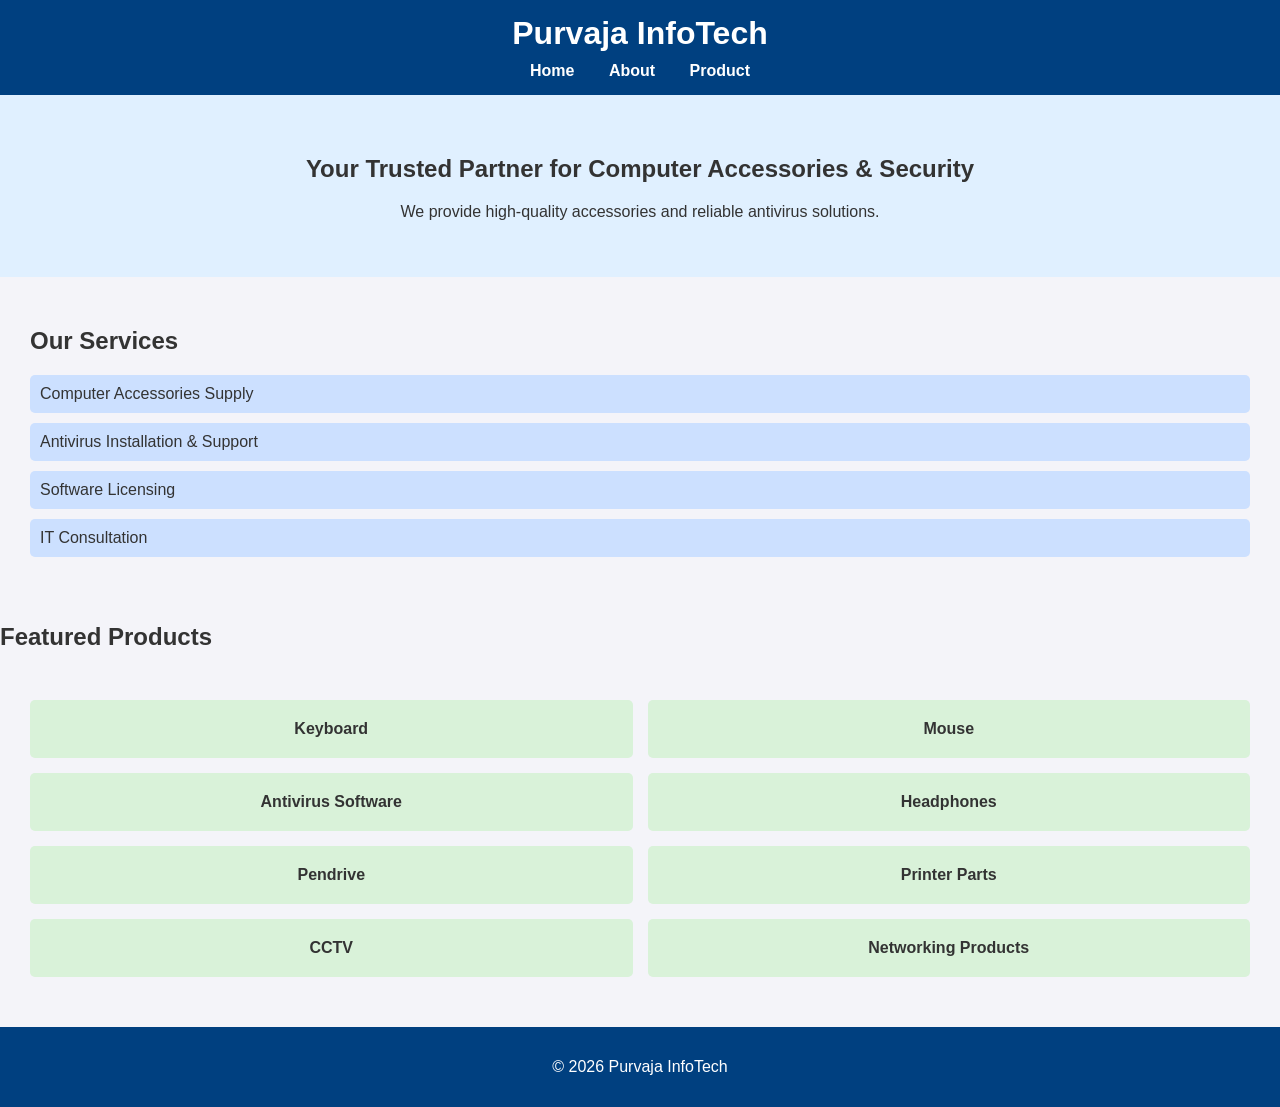
<file: index.html>
<!DOCTYPE html>
<html lang="en">
<head>
  <meta charset="UTF-8">
  <title>Purvaja InfoTech - Home</title>
  <link rel="stylesheet" href="style.css">
</head>
<body> 
<header>
    <h1>Purvaja InfoTech</h1>
    <nav>
      <a href="index.html">Home</a>
      <a href="about.html">About</a>
      <a href="product.html">Product</a>
    </nav>
  </header>

  <section class="hero">
    <h2>Your Trusted Partner for Computer Accessories & Security</h2>
    <p>We provide high‑quality accessories and reliable antivirus solutions.</p>
  </section>

  <section class="services">
    <h2>Our Services</h2>
    <ul>
      <li>Computer Accessories Supply</li>
      <li>Antivirus Installation & Support</li>
      <li>Software Licensing</li>
      <li>IT Consultation</li>
    </ul>
  </section>

  
    <h2>Featured Products</h2>

<section class="products">
  <div class="product-grid">

    <div class="product">Keyboard</div>
	
	<div class="product">Mouse</div>
	
	<div class="product">Antivirus Software</div>
	
	<div class="product">Headphones</div>

	<div class="product">Pendrive</div>

	<div class="product">Printer Parts</div>

	<div class="product">CCTV</div>

	<div class="product">Networking Products</div>
        

  </div>
</section>


  <footer>
    <p>&copy; 2026 Purvaja InfoTech</p>
  </footer>
</body>
</html>
</file>
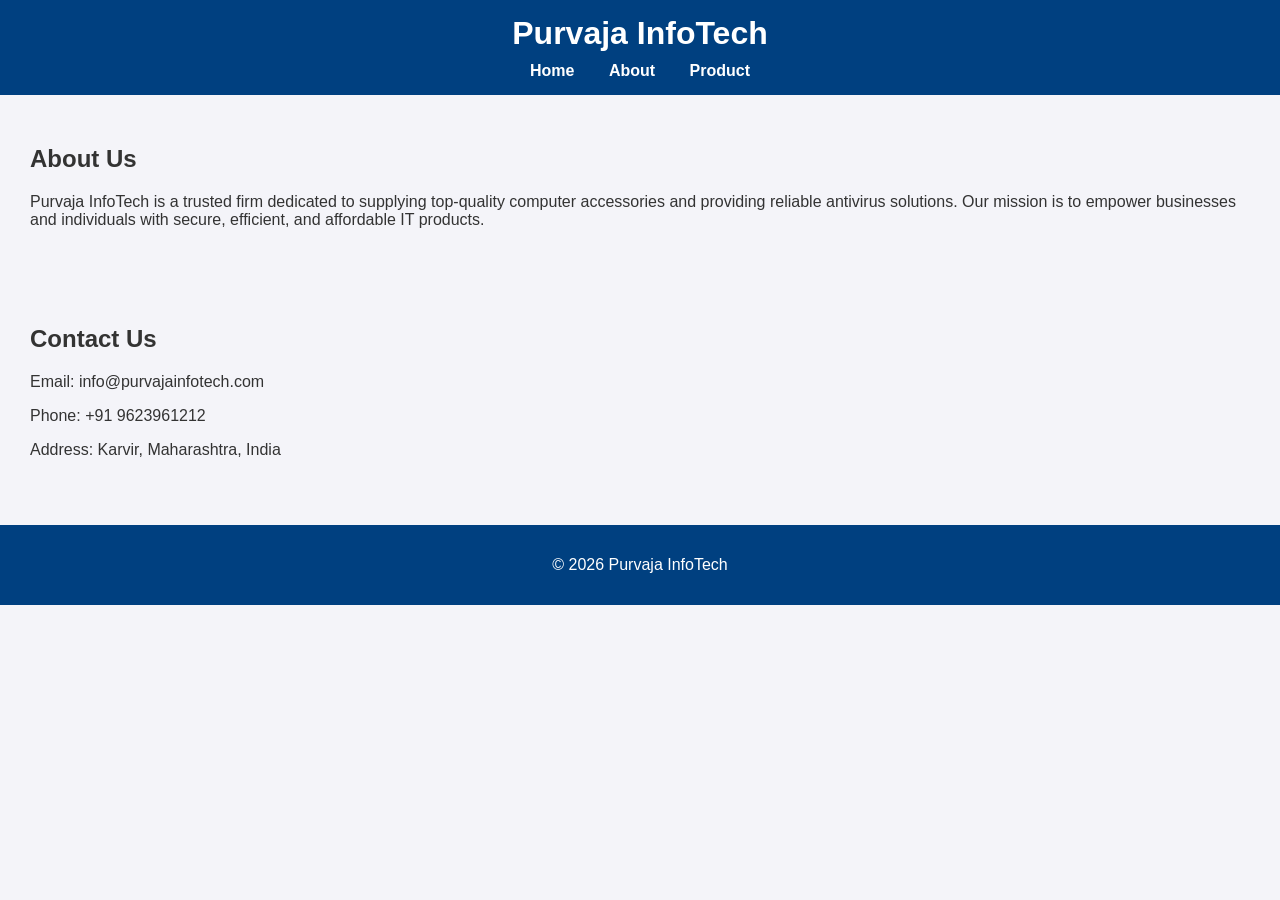
<file: about.html>
<!DOCTYPE html>
<html lang="en">
<head>
  <meta charset="UTF-8">
  <title>Purvaja InfoTech - About</title>
  <link rel="stylesheet" href="style.css">
</head>
<body>
  <header>
    <h1>Purvaja InfoTech</h1>
    <nav>
      <a href="index.html">Home</a>
      <a href="about.html">About</a>
      <a href="product.html">Product</a>
    </nav>
  </header>

  <section class="about">
    <h2>About Us</h2>
    <p>Purvaja InfoTech is a trusted firm dedicated to supplying top‑quality computer accessories and providing reliable antivirus solutions. Our mission is to empower businesses and individuals with secure, efficient, and affordable IT products.</p>
  </section>

  <section class="contact">
    <h2>Contact Us</h2>
    <p>Email: info@purvajainfotech.com</p>
    <p>Phone: +91 9623961212</p>
    <p>Address: Karvir, Maharashtra, India</p>
  </section>

  <footer>
    <p>&copy; 2026 Purvaja InfoTech</p>
  </footer>
</body>
</html>
</file>
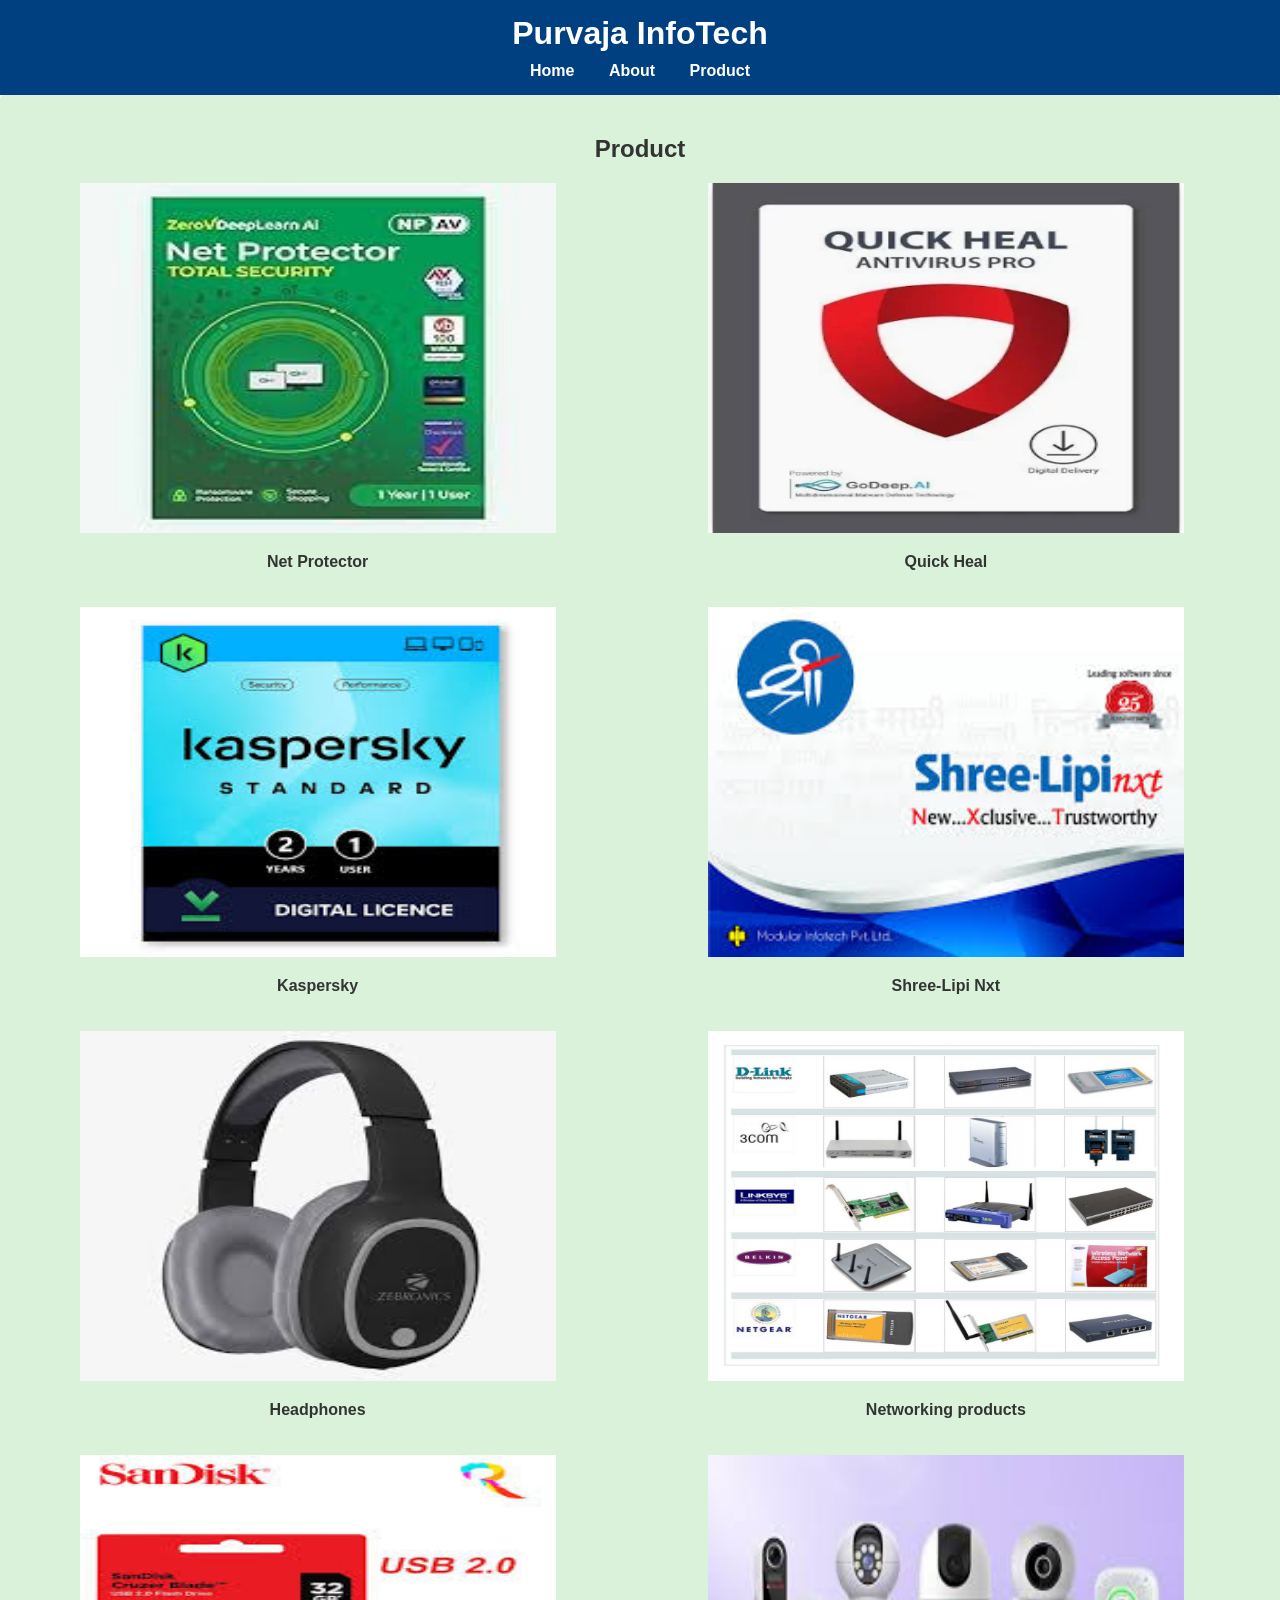
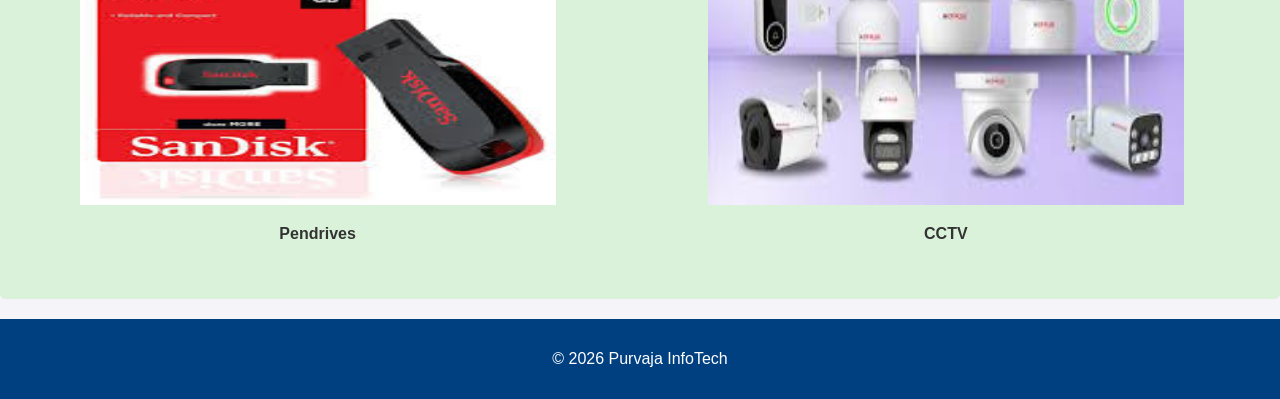
<file: product.html>
<!DOCTYPE html>
<html lang="en">
<head>
  <meta charset="UTF-8">
  <title>Purvaja InfoTech - Product</title>
  <link rel="stylesheet" href="style.css">
</head>
<body>
  <header>
    <h1>Purvaja InfoTech</h1>
    <nav>
      <a href="index.html">Home</a>
      <a href="about.html">About</a>
      <a href="product.html">Product</a>
    </nav>
  </header>

  <section class="product">
    <h2>Product</h2>

<div class="product-container">

<article>
  <img src="image/np.jpg" alt="Net Protector">
  <p>Net Protector</p>
</article><br><br>

<article>
  <img src="image/quickheal.jpg"  alt="Quick Heal">
  <p>Quick Heal</p>
</article><br><br>

<article>
  <img src="image/kaspersky.jpg"  alt="Kaspersky">
  <p>Kaspersky</p>
</article><br><br>

<article>
  <img src="image/shree-lipi-nxt.jpg"  alt="Shree-Lipi Nxt">
  <p>Shree-Lipi Nxt</p>
</article><br><br>

<article>
  <img src="image/headphone4.jpg"  alt="Headphones">
  <p>Headphones</p>
</article><br><br>

<article>
  <img src="image/networkingproducts.jpg"  alt="Networking Products">
  <p>Networking products</p>
</article><br><br>

<article>
  <img src="image/pendrive2.jpg"  alt="Pendrives">
  <p>Pendrives</p>
</article><br><br>

<article>
  <img src="image/cctv2.jpg"  alt="CCTV">
  <p>CCTV</p>
</article><br><br>


</div>
</section>


<footer>
    <p>&copy; 2026 Purvaja InfoTech</p>
  </footer>
</body>
</html>
</file>
<file: style.css>
body {
  font-family: Arial, sans-serif;
  margin: 0;
  background: #f4f4f9;
  color: #333;
}

header {
  background: #004080;
  color: white;
  padding: 15px;
  text-align: center;
}

header h1 {
  margin: 0;

}

nav {
  margin-top: 10px;
}

nav a {
  color: white;
  text-decoration: none;
  margin: 0 15px;
  font-weight: bold;
}

nav a:hover {
  text-decoration: underline;
}

.hero {
  background: #e0f0ff;
  padding: 40px;
  text-align: center;
}

section {
  padding: 30px;
}

.services ul {
  list-style: none;
  padding: 0;
}

.services li {
  background: #cce0ff;
  margin: 10px 0;
  padding: 10px;
  border-radius: 5px;
}

.products .product-grid {
  display: grid;
  grid-template-columns: repeat(2, 1fr);
  gap: 15px;
}

.product {
  background: #d9f2d9;
  padding: 20px;
  text-align: center;
  border-radius: 5px;
  font-weight: bold;
}


footer {
  background: #004080;
  color: white;
  text-align: center;
  padding: 15px;
  margin-top: 20px;
}

/* Product page layout fix */
.product-container {
  display: flex;
  flex-wrap: wrap;
  justify-content: space-between;
}

.product-container article {
  width: 48%;
  margin-bottom: 20px;
}

.product-container img {
  width: 80%;
  height: 350px;
}
</file>
